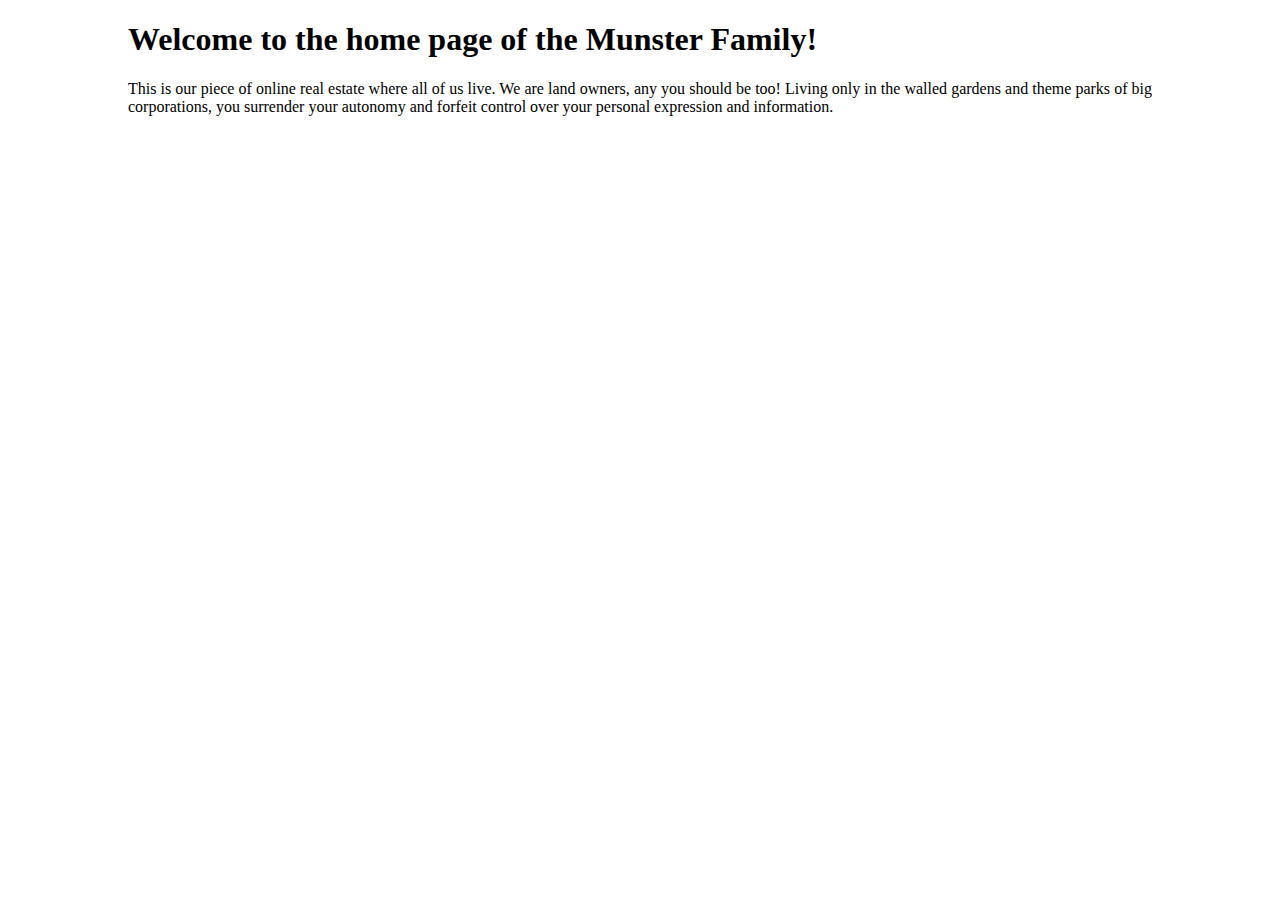
<file: index.html>
<!DOCTYPE html>
<html lang="en">
<head>
    <meta charset="UTF-8">
    <meta name="viewport" content="width=device-width, initial-scale=1.0">
    <link rel="stylesheet" href="/style.css">
    <title>The Munster Family</title>
</head>
<body>
    <header>
        <h1>Welcome to the home page of the Munster Family!</h1>
    </header>

    <main>
        <p>
          This is our piece of online real estate where all of us live. We are land owners, any you should be too!
          Living only in the walled gardens and theme parks of big corporations, you surrender your autonomy and
          forfeit control over your personal expression and information.
        </p>
    </main>
</body>
</html>
</file>
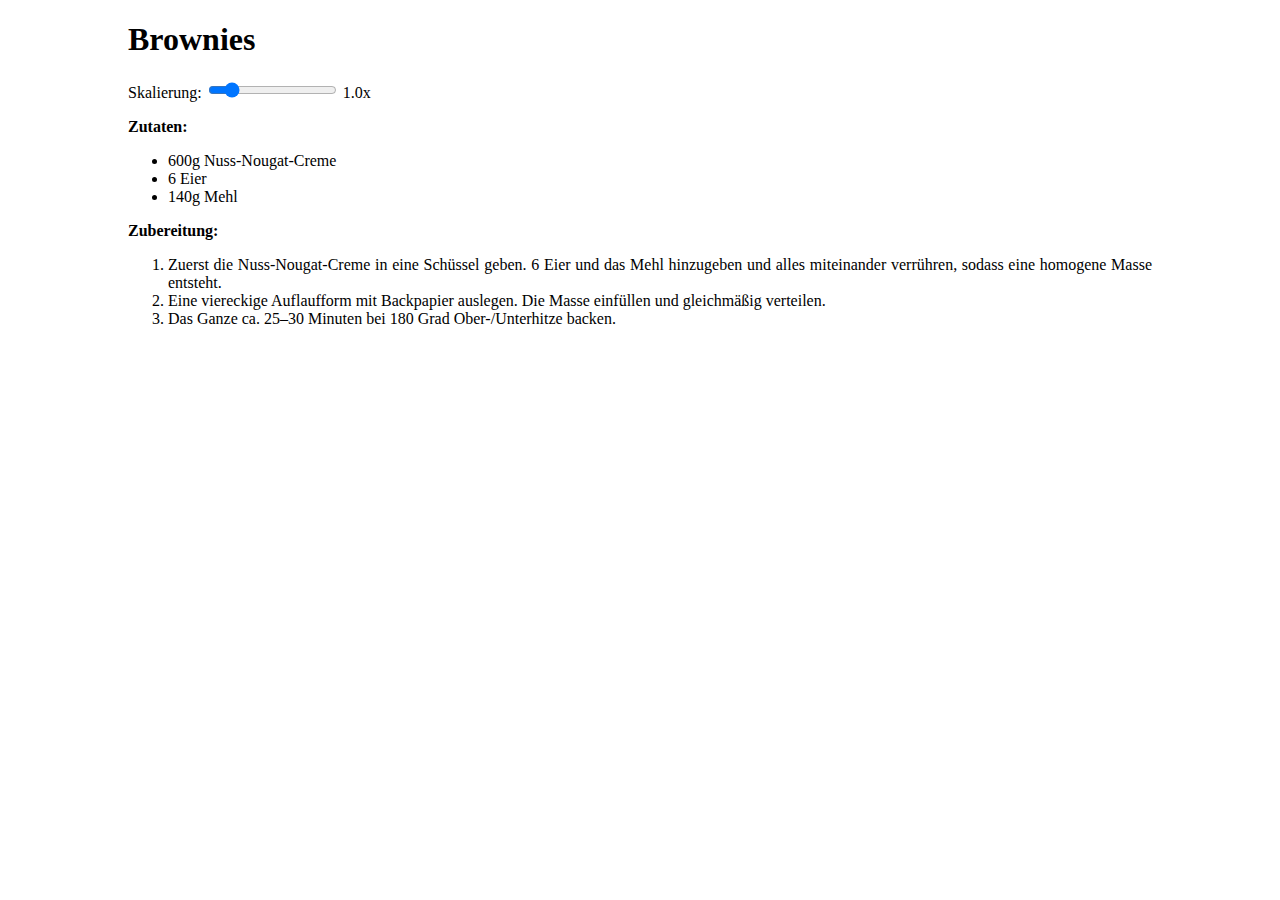
<file: brownies.html>
<!DOCTYPE html>
<html lang="de">
    <head>
        <link href="http://gmpg.org/xfn/11" rel="profile">
        <meta http-equiv="content-type" content="text/html; charset=utf-8">

        <meta name="viewport" content="width=device-width, initial-scale=1.0, maximum-scale=1">
        <link rel="stylesheet" href="/style.css">
        <script src="/recipe.js"></script>
        <title>Brownies</title>

        <script>
        /* Prevent Firefox FOUC. */
        let FF_FOUC_FIX;
        </script>
    </head>

    <body>
        <h1>Brownies</h1>

<div class="recipe-controls">
   <label for="brownies-scale">Skalierung: </label>
   <input type="range" id="brownies-scale" min="0.5" max="4" step="0.1" value="1">
   <span id="brownies-scale-value">1.0x</span>
</div>
<p><strong>Zutaten:</strong></p>
<ul>
<li><span data-base="600" data-unit="g" data-roundto="25">600g</span> Nuss-Nougat-Creme</li>
<li><span data-base="6" data-unit="Ei" data-unit-plural="Eier" data-roundto="1">6 Eier</span></li>
<li><span data-base="140" data-unit="g" data-roundto="25">140g</span> Mehl</li>
</ul>
<p><strong>Zubereitung:</strong></p>
<ol>
<li>Zuerst die Nuss-Nougat-Creme in eine Schüssel geben. 6 Eier und das Mehl hinzugeben und alles miteinander verrühren, sodass eine homogene Masse entsteht.</li>
<li>Eine viereckige Auflaufform mit Backpapier auslegen. Die Masse einfüllen und gleichmäßig verteilen.</li>
<li>Das Ganze ca. 25&ndash;30 Minuten bei 180 Grad Ober-/Unterhitze backen.</li>
</ol>
<script>
document.addEventListener('DOMContentLoaded', function() {
    setupRecipeScaling('brownies-scale', 'brownies-scale-value', 'h1:nth-of-type(1) ~ *');
});
</script>
    </body>
</html>
</file>
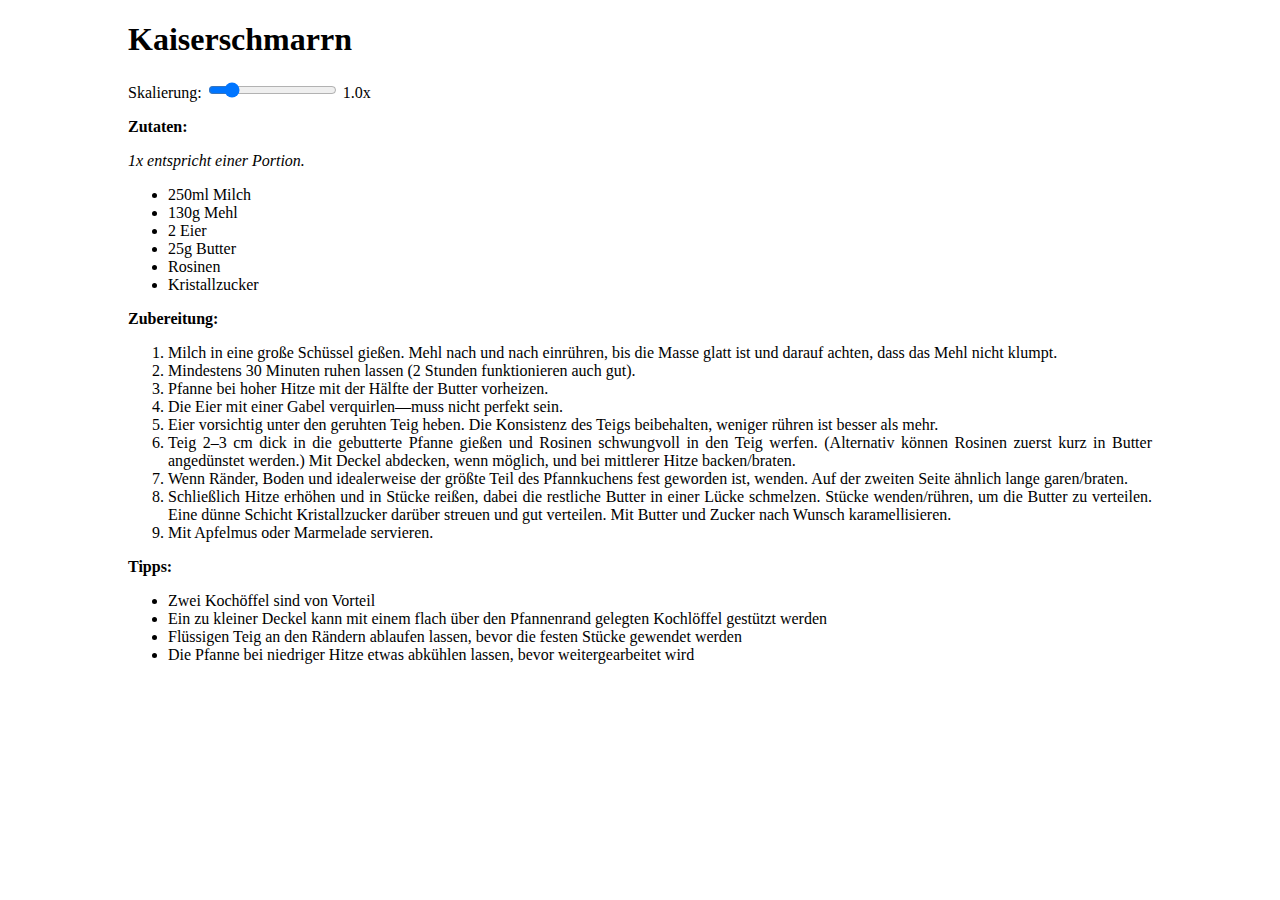
<file: kaiserschmarrn.html>
<!DOCTYPE html>
<html lang="de">
    <head>
        <link href="http://gmpg.org/xfn/11" rel="profile">
        <meta http-equiv="content-type" content="text/html; charset=utf-8">

        <meta name="viewport" content="width=device-width, initial-scale=1.0, maximum-scale=1">
        <link rel="stylesheet" href="/style.css">
        <script src="/recipe.js"></script>
        <title>Kaiserschmarrn</title>

        <script>
        /* Prevent Firefox FOUC. */
        let FF_FOUC_FIX;
        </script>
    </head>

    <body>
        <h1>Kaiserschmarrn</h1>

<div class="recipe-controls">
   <label for="kaiserschmarrn-scale">Skalierung: </label>
   <input type="range" id="kaiserschmarrn-scale" min="0.5" max="4" step="0.1" value="1">
   <span id="kaiserschmarrn-scale-value">1.0x</span>
</div>
<p><strong>Zutaten:</strong></p> 
<p><em>1x entspricht einer Portion.</em></p> 
<ul> 
   <li><span data-base="250" data-unit="ml" data-roundto="25">250ml</span> Milch</li> 
   <li><span data-base="130" data-unit="g" data-roundto="10">130g</span> Mehl</li> 
   <li><span data-base="2" data-unit="egg" data-unit-plural="eggs" data-roundto="1">2 Eier</span></li> 
   <li><span data-base="25" data-unit="g" data-roundto="5">25g</span> Butter</li> 
   <li>Rosinen</li> 
   <li>Kristallzucker</li> 
</ul>
<p><strong>Zubereitung:</strong></p>
<ol>
  <li>Milch in eine große Schüssel gießen. Mehl nach und nach einrühren, bis die Masse glatt ist und darauf achten, dass das Mehl nicht klumpt.</li>
  <li>Mindestens 30 Minuten ruhen lassen (2 Stunden funktionieren auch gut).</li>
  <li>Pfanne bei hoher Hitze mit der Hälfte der Butter vorheizen.</li>
  <li>Die Eier mit einer Gabel verquirlen&mdash;muss nicht perfekt sein.</li>
  <li>Eier vorsichtig unter den geruhten Teig heben. Die Konsistenz des Teigs beibehalten, weniger rühren ist besser als mehr.</li>
  <li>Teig 2&ndash;3 cm dick in die gebutterte Pfanne gießen und Rosinen schwungvoll in den Teig werfen. (Alternativ können Rosinen zuerst kurz in Butter angedünstet werden.) Mit Deckel abdecken, wenn möglich, und bei mittlerer Hitze backen/braten.</li>
  <li>Wenn Ränder, Boden und idealerweise der größte Teil des Pfannkuchens fest geworden ist, wenden. Auf der zweiten Seite ähnlich lange garen/braten.</li>
  <li>Schließlich Hitze erhöhen und in Stücke reißen, dabei die restliche Butter in einer Lücke schmelzen. Stücke wenden/rühren, um die Butter zu verteilen. Eine dünne Schicht Kristallzucker darüber streuen und gut verteilen. Mit Butter und Zucker nach Wunsch karamellisieren.</li>
  <li>Mit Apfelmus oder Marmelade servieren.</li>
</ol>
<p><strong>Tipps:</strong></p>
<ul>
  <li>Zwei Kochöffel sind von Vorteil</li>
  <li>Ein zu kleiner Deckel kann mit einem flach über den Pfannenrand gelegten Kochlöffel gestützt werden</li>
  <li>Flüssigen Teig an den Rändern ablaufen lassen, bevor die festen Stücke gewendet werden</li>
  <li>Die Pfanne bei niedriger Hitze etwas abkühlen lassen, bevor weitergearbeitet wird</li>
</ul>
<script>
document.addEventListener('DOMContentLoaded', function() {
    setupRecipeScaling('kaiserschmarrn-scale', 'kaiserschmarrn-scale-value', 'h1:nth-of-type(1) ~ *');
});
</script>
    </body>
</html>
</file>
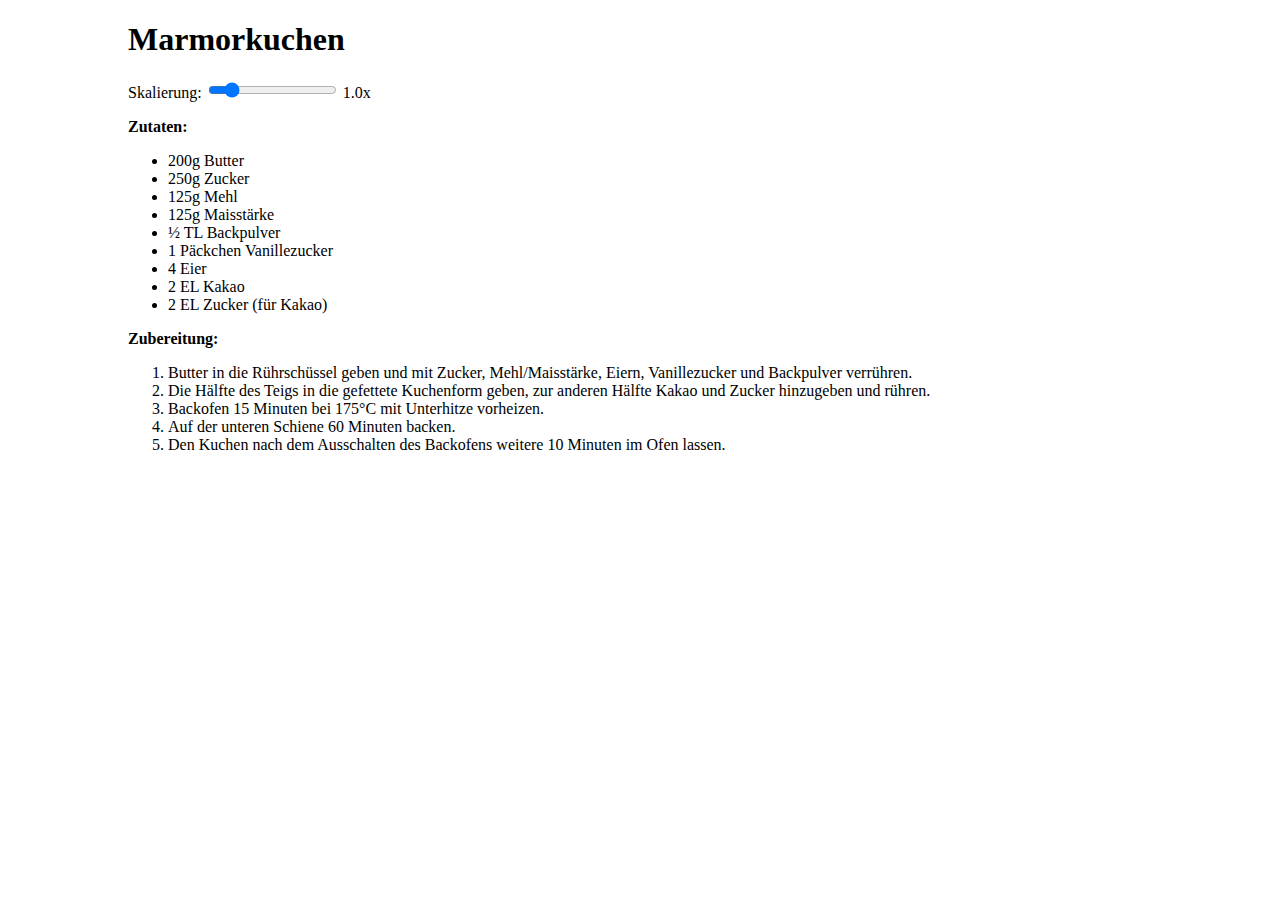
<file: marmorkuchen.html>
<!DOCTYPE html>
<html lang="de">
    <head>
        <link href="http://gmpg.org/xfn/11" rel="profile">
        <meta http-equiv="content-type" content="text/html; charset=utf-8">

        <meta name="viewport" content="width=device-width, initial-scale=1.0, maximum-scale=1">
        <link rel="stylesheet" href="/style.css">
        <script src="/recipe.js"></script>
        <title>Marmorkuchen</title>

        <script>
        /* Prevent Firefox FOUC. */
        let FF_FOUC_FIX;
        </script>
    </head>

    <body>
        <h1>Marmorkuchen</h1>

<div class="recipe-controls">
   <label for="marble-scale">Skalierung: </label>
   <input type="range" id="marble-scale" min="0.5" max="4" step="0.1" value="1">
   <span id="marble-scale-value">1.0x</span>
</div>
<p><strong>Zutaten:</strong></p>
<ul>
<li><span data-base="200" data-unit="g" data-roundto="25">200g</span> Butter</li>
<li><span data-base="250" data-unit="g" data-roundto="25">250g</span> Zucker</li>
<li><span data-base="125" data-unit="g" data-roundto="25">125g</span> Mehl</li>
<li><span data-base="125" data-unit="g" data-roundto="25">125g</span> Maisstärke</li>
<li><span data-base="0.5" data-unit="TL" data-unit-plural="TL" data-roundto="0.25">½ TL</span> Backpulver</li>
<li><span data-base="1" data-unit="Päckchen" data-unit-plural="Päckchen" data-roundto="0.5">1 Päckchen</span> Vanillezucker</li>
<li><span data-base="4" data-unit="Ei" data-unit-plural="Eier" data-roundto="1">4 Eier</span></li>
<li><span data-base="2" data-unit="EL" data-unit-plural="EL" data-roundto="0.5">2 EL</span> Kakao</li>
<li><span data-base="2" data-unit="EL" data-unit-plural="EL" data-roundto="0.5">2 EL</span> Zucker (für Kakao)</li>
</ul>
<p><strong>Zubereitung:</strong></p>
<ol>
<li>Butter in die Rührschüssel geben und mit Zucker, Mehl/Maisstärke, Eiern, Vanillezucker und Backpulver verrühren.</li>
<li>Die Hälfte des Teigs in die gefettete Kuchenform geben, zur anderen Hälfte Kakao und Zucker hinzugeben und rühren.</li>
<li>Backofen 15 Minuten bei 175°C mit Unterhitze vorheizen.</li>
<li>Auf der unteren Schiene 60 Minuten backen.</li>
<li>Den Kuchen nach dem Ausschalten des Backofens weitere 10 Minuten im Ofen lassen.</li>
</ol>
<script>
document.addEventListener('DOMContentLoaded', function() {
    setupRecipeScaling('marble-scale', 'marble-scale-value', 'h1:nth-of-type(1) ~ *');
});
</script>
    </body>
</html>
</file>
<file: style.css>
body {
    width: 87.5%;
    margin-left: auto;
    margin-right: auto;
    max-width: 1024px;
    text-align: justify;
}
</file>
